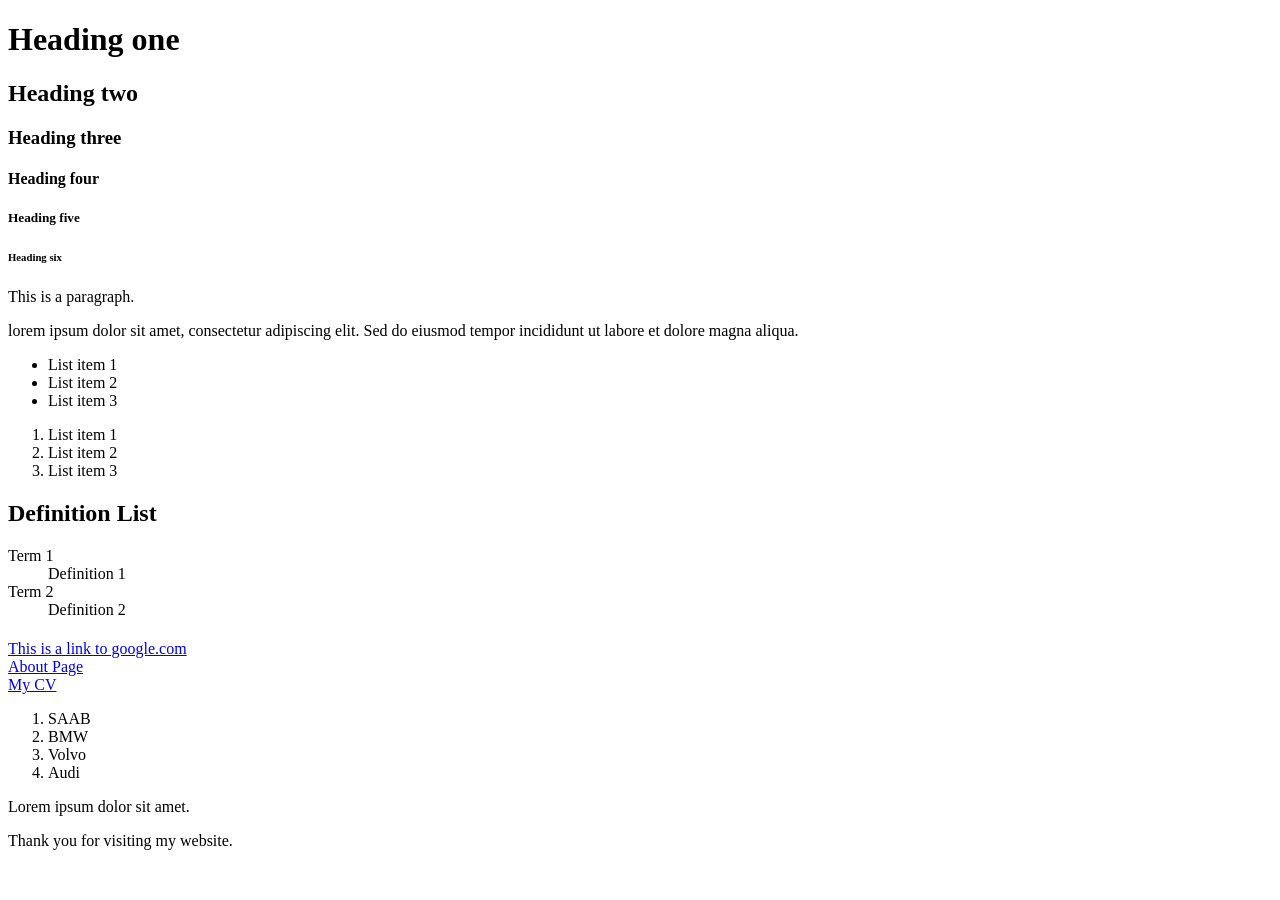
<file: index.html>
<!DOCTYPE html>
<html>
<head>
    <title>HTML Example</title>
</head>
    <body>
        <!-- This is my first page -->
        <h1>Heading one</h1>
        <h2>Heading two</h2>
        <h3>Heading three</h3>
        <h4>Heading four</h4>
        <h5>Heading five</h5>
        <h6>Heading six</h6>

        <!-- Paragraph -->
        <p>This is a paragraph.</p>
        <p> lorem ipsum dolor sit amet, consectetur adipiscing elit. Sed do eiusmod tempor incididunt ut labore et dolore magna aliqua. </p>
        
        <!--Lists-->
        <!--Unordered List-->
        <ul>
            <li>List item 1</li>
            <li>List item 2</li>
            <li>List item 3</li>
        </ul>
        <!--Ordered List-->
        <ol>
            <li>List item 1</li>
            <li>List item 2</li>
            <li>List item 3</li>
        </ol>
        <h2>Definition List</h2>
        <dl>
            <dt>Term 1</dt>
            <dd>Definition 1</dd>
            <dt>Term 2</dt>
            <dd>Definition 2</dd>
        </dl>

        <!--h1*5-->
        <h1></h1>
        <h1></h1>
        <h1></h1>
        <h1></h1>
        <h1></h1>

        <!--h1.myClass-->
        <h1 class="myClass"></h1>

        <!--h1#myId-->
        <h1 id="myId"></h1>

        <p>
            <a href="https://www.google.com">This is a link to google.com</a> 
            <br>
            <a href="about.html">About Page</a>
            <br>
            <a href="CV.html">My CV</a>
        </p>

        <ol>
            <li>SAAB</li>
            <li>BMW</li>
            <li>Volvo</li>
            <li>Audi</li>
        </ol>

        <p>
            Lorem ipsum dolor sit amet.
        </p>
        
        <p>
            Thank you for visiting my website.
        </p>
        
    </body>
</html>
</file>
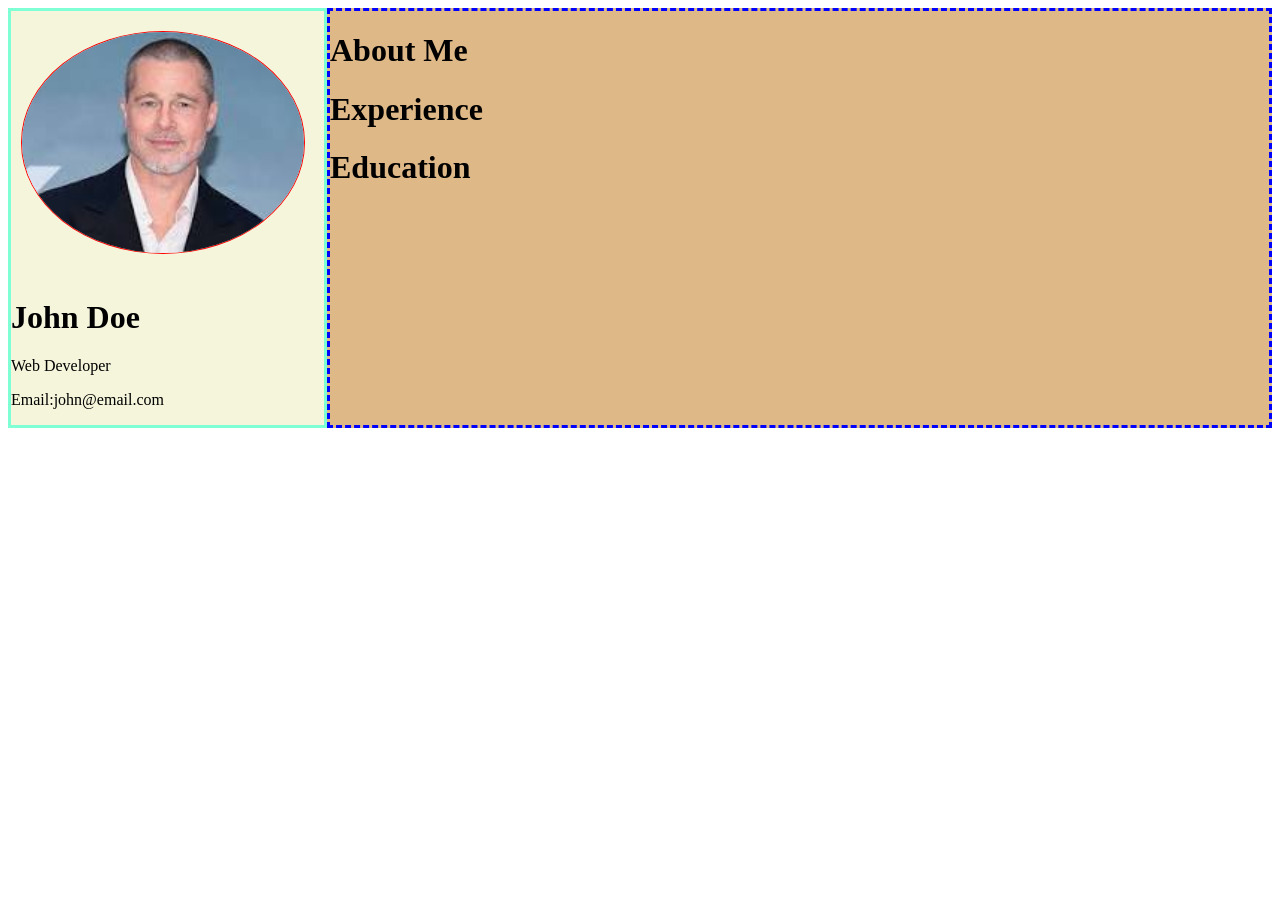
<file: CV.html>
<!DOCTYPE html>
<html lang="en">
<head>
    <meta charset="UTF-8">
    <meta name="viewport" content="width=device-width, initial-scale=1.0">
    <title>CV</title>
    <link rel="stylesheet" href="CV.css">
</head>
<body>
    <div class="flex-container">
        <div class="left">
            <div>
                <img src="./images/bp.jpeg" alt="John Doe">
            </div>
  
            <h1>John Doe</h1>
            <p>Web Developer</p>
            <p>Email:john@email.com</p>

            
        </div>
        <div class="right">
            <div>
                
                <h1>About Me</h1>
            </div>
            <div>
                <h1>Experience</h1>
            </div>
                <h1>Education</h1>
            </div>
        </div>
    </div>
</body>
</html>
    
</body>
</html>
</file>
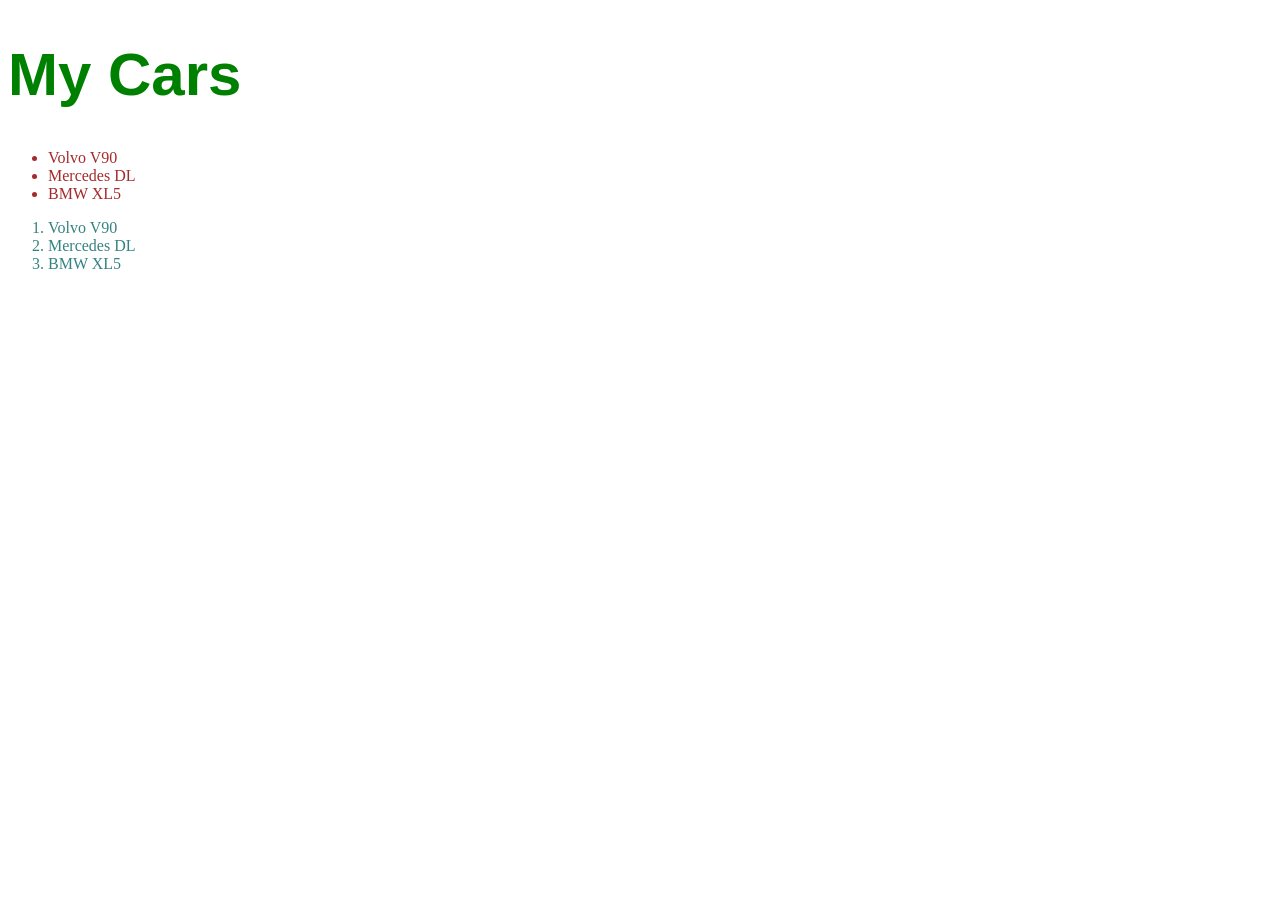
<file: test1.html>
<!DOCTYPE html>
<html lang="en">
<head>
    <meta charset="UTF-8">
    <meta name="viewport" content="width=device-width, initial-scale=1.0">
    <title>My cars</title>
    <link rel="stylesheet" href="test1.css">
    <!--<style>
        h1 {
            color: red;
            font-size: 70px;
            font-family:'Franklin Gothic Medium', 'Arial Narrow', Arial, sans-serif
        }
    </style>-->       
</head>
<body>
    <!-- <h1 style="color: blue; font-size: 60px; font-family:monospace">My Cars</h1> -->
    <h1>My Cars</h1>
    <ul>
        <li>Volvo V90</li>
        <li>Mercedes DL</li>
        <li>BMW XL5</li>
    </ul>

    <ol>
        <li>Volvo V90</li>
        <li>Mercedes DL</li>
        <li>BMW XL5</li>
    </ol>
</body>
</html>
</file>
<file: CV.css>
.flex-container {
    display: flex;
}

.left {
    border:3px;
    border-style:solid;
    border-color: aquamarine;
    /* height: 150px;
    width: 150px; */
    height: auto;
    width: 25%;
    background-color: beige;
}

.right {
    border:3px;
    border-style:dashed;
    border-color: blue  ;
    /* height: 150px;
    width: 150px */
    height: auto;
    width: 75%;
    background-color: burlywood ;

}

img {
    width: 90%;
    height: auto;
    margin: 20px 10px 20px 10px;
    border-radius: 50%;
    border: 1px solid red;
}
</file>
<file: test1.css>
h1 {color: green;
    font-size: 60px;
    font-family:Gill Sans, sans-serif;  
}

ul {
    color:brown ;
}

ol {
    color:rgb(52, 130, 130) ;
}
</file>
